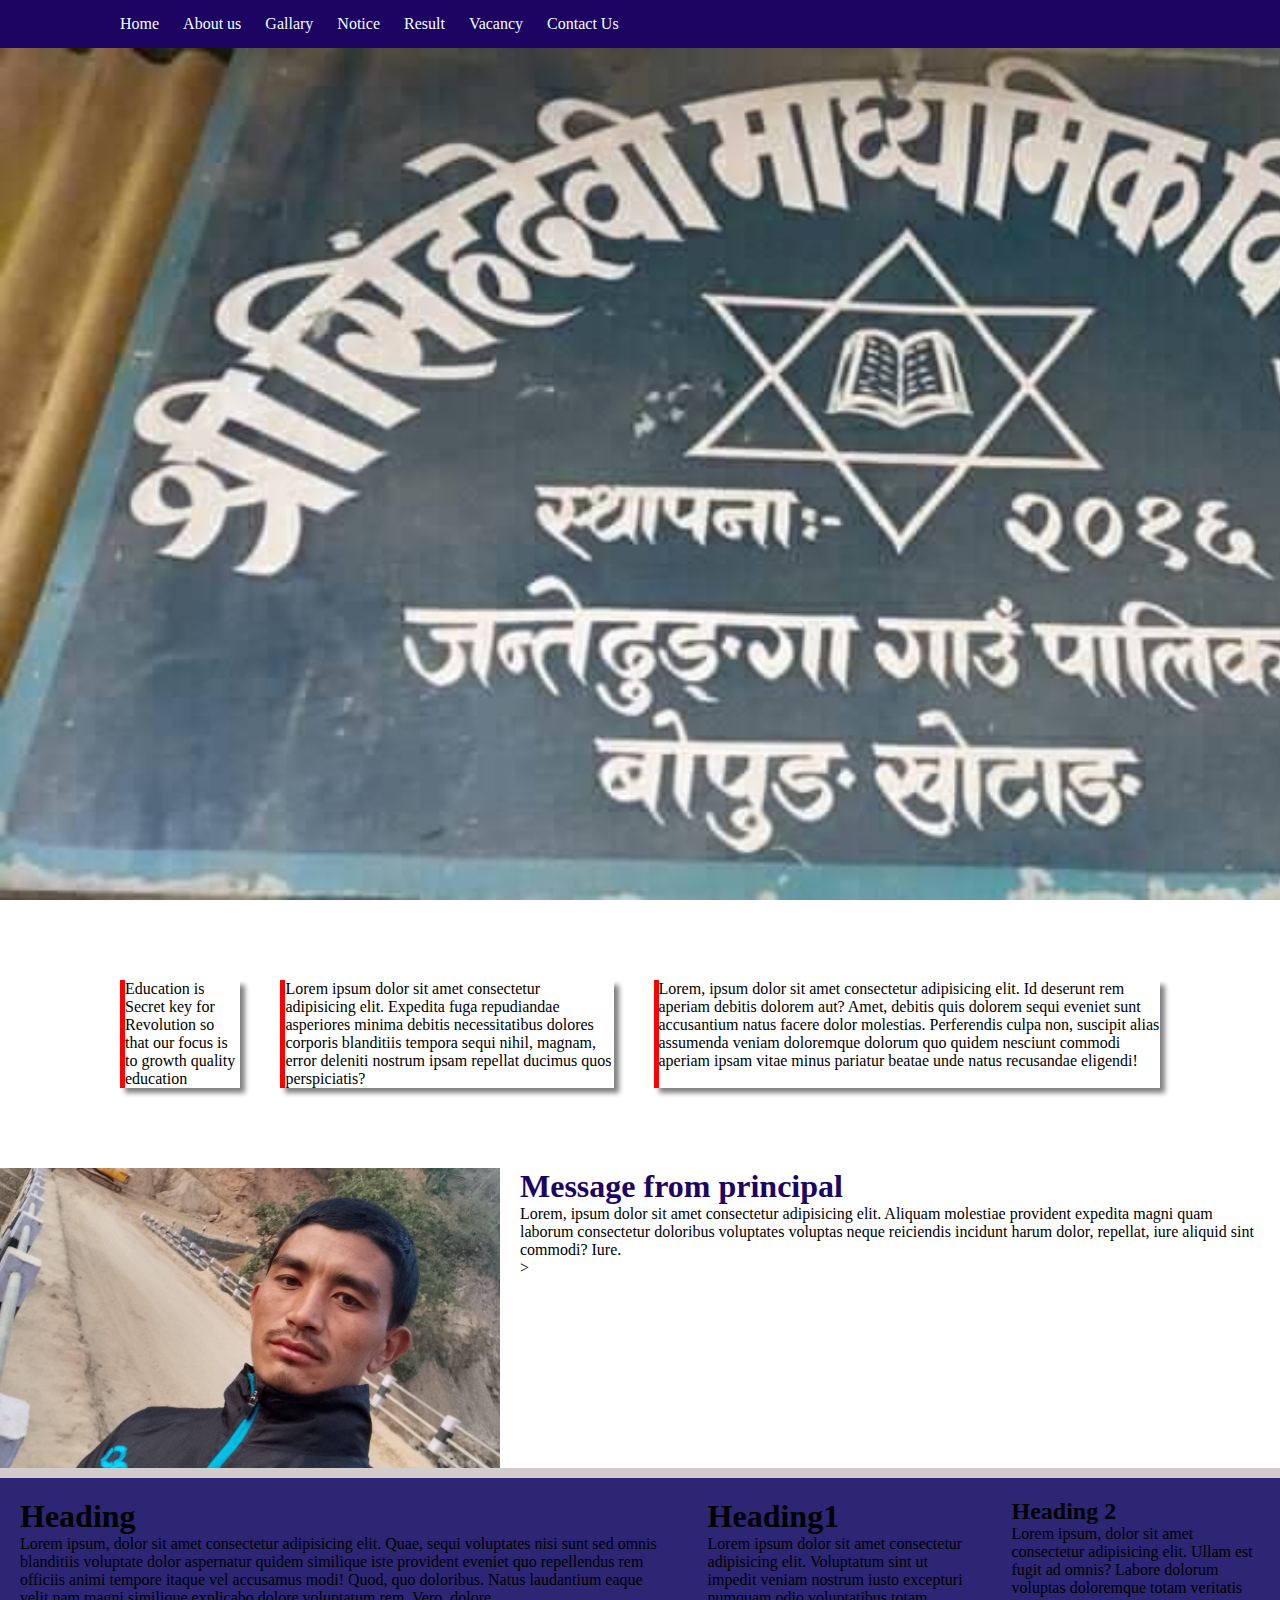
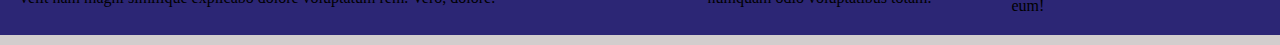
<file: index.html>
<!DOCTYPE html>
<html lang="en">
<head>
    <meta charset="UTF-8">
    <meta name="viewport" content="width=device-width, initial-scale=1.0">
    <title>school</title>
    <style>
        *{
            margin: 0;
            padding:0; 
            box-sizing: border-box;
        }
        :root{
            --primaryColor:#1d0462;
            --headingColor:#000000;
            --linkColor:#cfcb08;
            --backgroundColor:#3a2b5c;
            --borderColor:#1d1d1d;
            
            


        }
        nav{
            width: 100%;
            height: 48px;
            background-color:var(--primaryColor);
            color: azure;
            padding:  0px 100px ;
        }
        section nav a{
            line-height: 48px;
            padding-left: 20px;
            
        }
        .hero{
           width:100%; 
           height:calc(100vh - 48px);
           background-image: url("image.jpg");
           background-size: cover;
        }
        .quatoes{
          display: flex;
          padding:60px 100px;
          
        }
        .card{
            /* border: var(--borderColor); */
            box-shadow:  5px 5px 5px gray;
            margin: 20px 20px;
            border-left: 5px solid red;
    }
    .Principal{
        display: flex;
        width: 100%;
        height: 300px;
        /* background-color: rgb(84, 84, 103); */
        /* justify-content: center; */
    }
    .img-1{
    width: 100%;
    height: 300px;
    padding: 10px 10px;
    }
    .msg-1 img{
        width: 500px;
        height: 300px;
        object-fit: cover;
    }
    .copy{
        justify-items: left;
    }
    .footer div
    {
      color:white;
      padding:0% ;
 


    }
    .contact{
        width: 100%;
        padding-left: 50px;
        align-items:end;
        justify-content:end;

    }
    .box{
        display: flex;
        background-color:#d2cdcd;
    }
    .box div{
        margin:10px 0 ;
        padding: 20px;
        background-color: rgb(44, 38, 117);
    }
.margin-left{
    margin-left: 20px;
    padding-right: 20px;
}
.color{
    color: #1d0462;
}
    </style>
</head>
<!-- Header section -->
<section>
    <nav>
        <a>Home</a>
        <a>About us</a>
        <a>Gallary</a>
        <a>Notice</a>
        <a>Result</a>
        <a>Vacancy</a>
        <a>Contact Us</a>
    </nav>
</section>
<!-- hero section -->
<section class="hero"></section>
<!-- info section -->
<section class="quatoes">
    <div class="card">Education is Secret key for Revolution so that our focus is to growth quality education</div>
    <div class="card">Lorem ipsum dolor sit amet consectetur adipisicing elit. Expedita fuga repudiandae asperiores minima debitis necessitatibus dolores corporis blanditiis tempora sequi nihil, magnam, error deleniti nostrum ipsam repellat ducimus quos perspiciatis?</div>
    <div class="card">
        Lorem, ipsum dolor sit amet consectetur adipisicing elit. Id deserunt rem aperiam debitis dolorem aut? Amet, debitis quis dolorem sequi eveniet sunt accusantium natus facere dolor molestias. Perferendis culpa non, suscipit alias assumenda veniam doloremque dolorum quo quidem nesciunt commodi aperiam ipsam vitae minus pariatur beatae unde natus recusandae eligendi!
    </div>

</section>
<!-- footer section -->
<section class="Principal">
    <div class="msg-1">
        <img src="principal.jpg" alt="principal photo">
    </div>
    <div class="msg-1 margin-left">
        <h1 class="color">Message from principal</h1>
        <p>Lorem, ipsum dolor sit amet consectetur adipisicing elit. Aliquam molestiae provident expedita magni quam laborum consectetur doloribus voluptates voluptas neque reiciendis incidunt harum dolor, repellat, iure aliquid sint commodi? Iure.</p>>
    </div>
</section>
<section class="box">
    <div class="heading">
        <h1>Heading</h1>
        <p>Lorem ipsum, dolor sit amet consectetur adipisicing elit. Quae, sequi voluptates nisi sunt sed omnis blanditiis voluptate dolor aspernatur quidem similique iste provident eveniet quo repellendus rem officiis animi tempore itaque vel accusamus modi! Quod, quo doloribus. Natus laudantium eaque velit nam magni similique explicabo dolore voluptatum rem. Vero, dolore.</p>
    </div>
    <div class="heading-1">
        <h1>Heading1</h1>
        <p>Lorem ipsum dolor sit amet consectetur adipisicing elit. Voluptatum sint ut impedit veniam nostrum iusto excepturi numquam odio voluptatibus totam.</p>
    </div>
    <div class="heading-2">
        <h2>Heading 2</h2>
        <p>Lorem ipsum, dolor sit amet consectetur adipisicing elit. Ullam est fugit ad omnis? Labore dolorum voluptas doloremque totam veritatis eum!</p>
    </div>
</section>
<body>
    
    
</body>
</html>
</file>
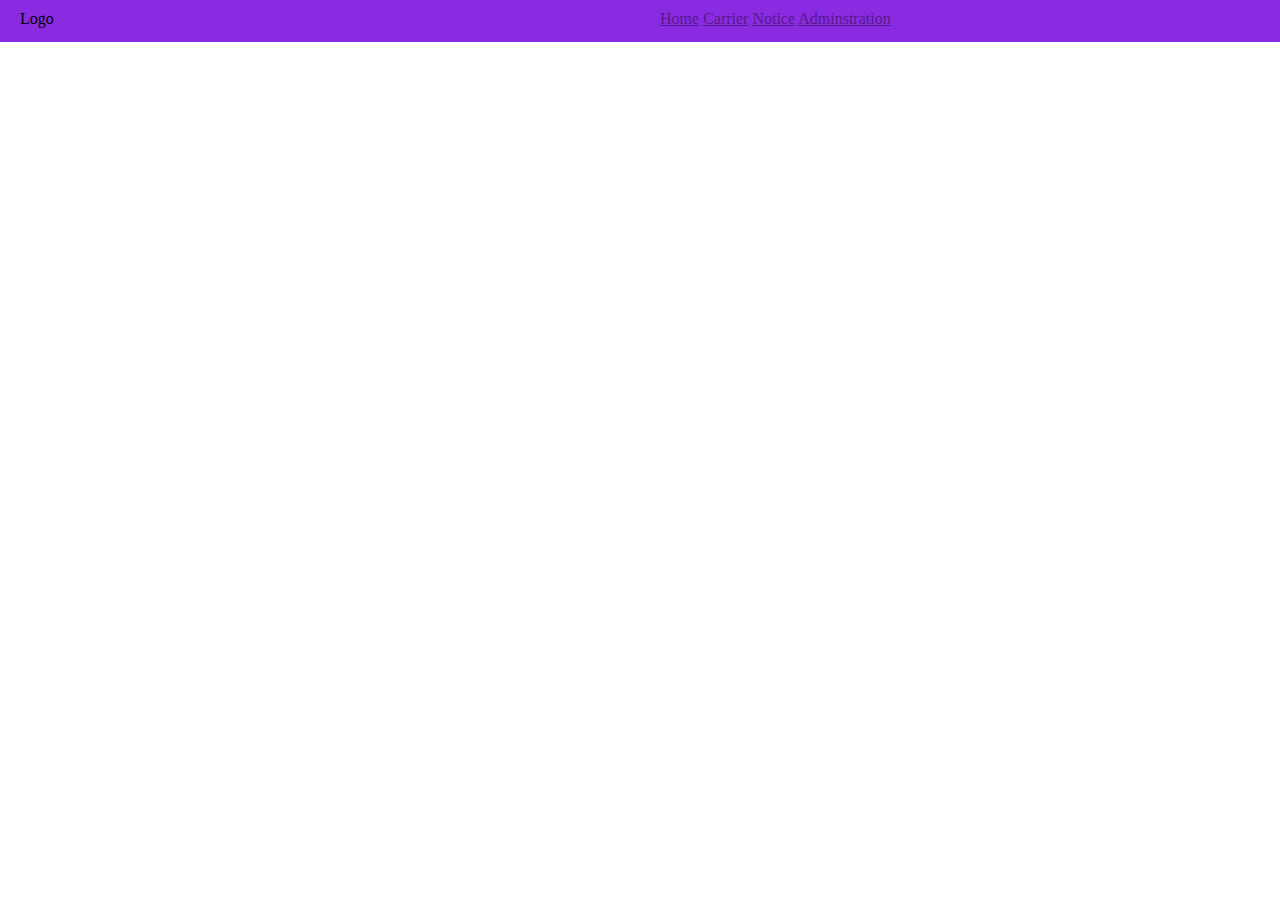
<file: Index2.html>
<!DOCTYPE html>
<html lang="en">
<head>
    <meta charset="UTF-8">
    <meta name="viewport" content="width=device-width, initial-scale=1.0">
    <title>second home page</title>
    <link rel="stylesheet" href="css/style.css">
</head>
<body>
<!-- Navigation -->
    <section class="Navigation">
        <div class="logo">Logo</div>
        <div class="nav">
    <a href="">Home</a>
    <a href="">Carrier</a>
    <a href="">Notice</a>
    <a href="">Adminstration</a>
        </div>
    </section>
    <section>
        <div></div>
    </section>
    <section><div></div></section>
</body>
</html>
</file>
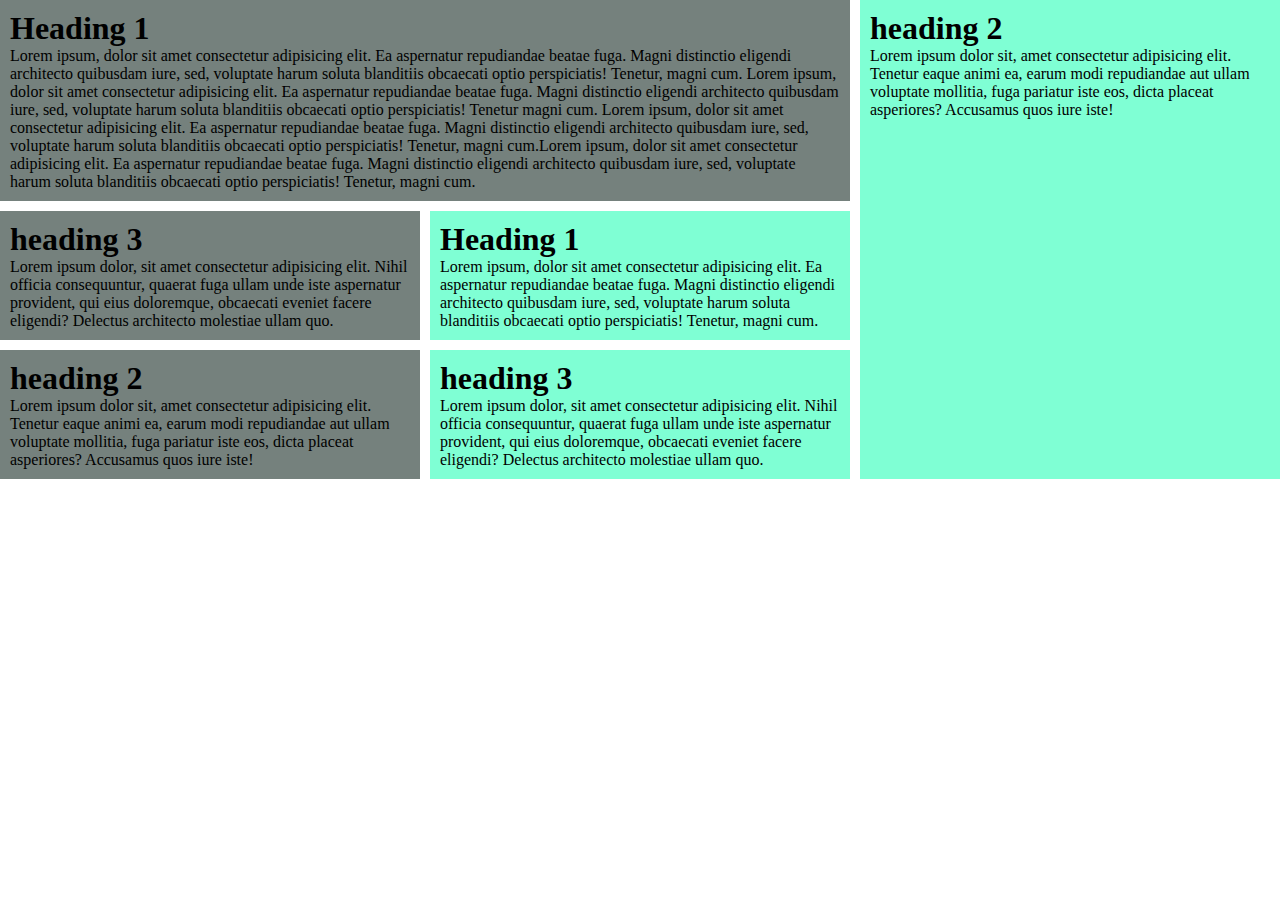
<file: student.html>
<!DOCTYPE html>
<html lang="en">
<head>
    <meta charset="UTF-8">
    <meta name="viewport" content="width=device-width, initial-scale=1.0">
    <title>what our students say</title>
    <style>
        *{
            margin: 0;
            padding: 0;
            box-sizing: border-box;
        }
        .section1{
            display: grid;
            grid-template-columns:repeat(3,1fr);
            gap: 10px;

        }
        .section1 div:nth-child(even)
        {
            background-color: aquamarine;
            padding:10px;
        }
        .section1 div:nth-child(odd)
        {
            background-color: rgb(117, 129, 125);
            padding:10px;
        }
        .heading-1
        {
           grid-column: 1/3; 
           grid-row: 1/3        
        }
        .heading-2
        {
            grid-row: 1/5;
        }

    </style>
</head>
<body>
    <section class="section1">
        <div class="heading-1">
            <h1>Heading 1</h1>
            <p>Lorem ipsum, dolor sit amet consectetur adipisicing elit. Ea aspernatur repudiandae beatae fuga. Magni distinctio eligendi architecto quibusdam iure, sed, voluptate harum soluta blanditiis obcaecati optio perspiciatis! Tenetur, magni cum.
                Lorem ipsum, dolor sit amet consectetur adipisicing elit. Ea aspernatur repudiandae beatae fuga. Magni distinctio eligendi architecto quibusdam iure, sed, voluptate harum soluta blanditiis obcaecati optio perspiciatis! Tenetur
                magni cum.
                Lorem ipsum, dolor sit amet consectetur adipisicing elit. Ea aspernatur repudiandae beatae fuga. Magni distinctio eligendi architecto quibusdam iure, sed, voluptate harum soluta blanditiis obcaecati optio perspiciatis! Tenetur, magni cum.Lorem ipsum, dolor sit amet consectetur adipisicing elit. Ea aspernatur repudiandae beatae fuga. Magni distinctio eligendi architecto quibusdam iure, sed, voluptate harum soluta blanditiis obcaecati optio perspiciatis! Tenetur, magni cum.
            </p>
        </div>
        <div class="heading-2">
            <h1>heading 2</h1>
            <p>Lorem ipsum dolor sit, amet consectetur adipisicing elit. Tenetur eaque animi ea, earum modi repudiandae aut ullam voluptate mollitia, fuga pariatur iste eos, dicta placeat asperiores? Accusamus quos iure iste!</p>
        </div>
        <div class="heading-3">
            <h1>heading 3</h1>
            <p>Lorem ipsum dolor, sit amet consectetur adipisicing elit. Nihil officia consequuntur, quaerat fuga ullam unde iste aspernatur provident, qui eius doloremque, obcaecati eveniet facere eligendi? Delectus architecto molestiae ullam quo.</p>
        </div>
        <div class="heading-4">
            <h1>Heading 1</h1>
            <p>Lorem ipsum, dolor sit amet consectetur adipisicing elit. Ea aspernatur repudiandae beatae fuga. Magni distinctio eligendi architecto quibusdam iure, sed, voluptate harum soluta blanditiis obcaecati optio perspiciatis! Tenetur, magni cum.</p>
        </div>
        <div class="heading-5">
            <h1>heading 2</h1>
            <p>Lorem ipsum dolor sit, amet consectetur adipisicing elit. Tenetur eaque animi ea, earum modi repudiandae aut ullam voluptate mollitia, fuga pariatur iste eos, dicta placeat asperiores? Accusamus quos iure iste!</p>
        </div>
        <div class="heading-6">
            <h1>heading 3</h1>
            <p>Lorem ipsum dolor, sit amet consectetur adipisicing elit. Nihil officia consequuntur, quaerat fuga ullam unde iste aspernatur provident, qui eius doloremque, obcaecati eveniet facere eligendi? Delectus architecto molestiae ullam quo.</p>
        </div>
    </section>
    
</body>
</html>
</file>
<file: css/style.css>
*{
    margin: 0;
    padding: 0;
    box-sizing: border-box;
}
.Navigation{
    display:grid;
    grid-template-columns: repeat(2,1fr);
    background-color: blueviolet;
    height: 42px;
    width: 100%;
}
.logo{
    padding: 10px 20px;
}
.nav{
    padding: 10px 20px;
    text-decoration: none;
}
</file>
